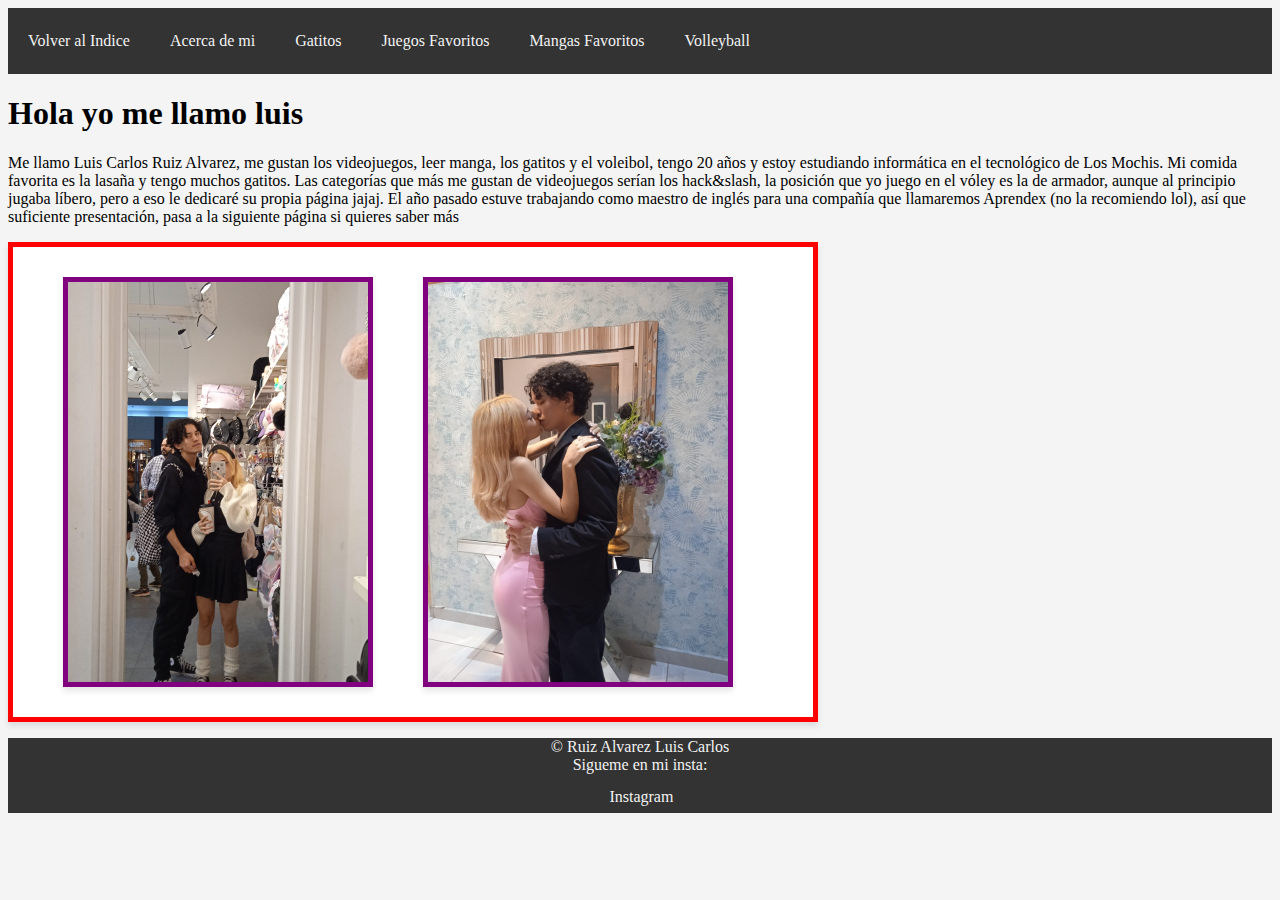
<file: Acercade.html>
<html lang="es">
    <head>
        <title>Acerca de mi</title>
        <meta charset="UTF-8">
        <meta name="viewport" content="width=device-width, initial-scale=1.0, user-scalable=no">
        <link rel="stylesheet" href="styles.css">
        <script src="script.js"></script>
    </head>
    <header>
        <div class="navbar">
            <nav>           
                <a href="./index.html">Volver al Indice</a>
                <a href="./Acercade.html">Acerca de mi</a>
                <a href="./Gatitos.html">Gatitos</a>
                <a href="./JF.html">Juegos Favoritos</a>
                <a href="./MF.html">Mangas Favoritos</a>
                <a href="./volley.html">Volleyball</a></i>       
            </nav>
        </div>
    </header>
    <body>
        <article>
            <section>
                <div class="Titulo">
                <h1> Hola yo me llamo luis </h1>
                </div>
                    <div>
                        <p>Me llamo Luis Carlos Ruiz Alvarez, me gustan los videojuegos, leer manga, los gatitos y el voleibol, tengo 20 años y estoy estudiando informática en el tecnológico de Los Mochis. Mi comida favorita es la lasaña y tengo muchos gatitos. Las categorías que más me gustan de videojuegos serían los hack&slash, la posición que yo juego en el vóley es la de armador, aunque al principio jugaba líbero, pero a eso le dedicaré su propia página jajaj. El año pasado estuve trabajando como maestro de inglés para una compañía que llamaremos Aprendex (no la recomiendo lol), así que suficiente presentación, pasa a la siguiente página si quieres saber más
                        </p>
                    </div>
                 </div>
                <div class="mi-imagen-horizontal">
                    <img src="./img/2.jpg" height="400" width="auto">
                    <img src="./img/1.jpg" height="400" width="auto">
                </div>
            </section>
        </article>
        <footer>
            <div class="Pie">
                <div class="alfinal">
                    <p> &copy Ruiz Alvarez Luis Carlos<br> Sigueme en mi insta: <br> <a href="https://www.instagram.com/onefemboyirl/" target="_blank">Instagram</a> </p>
                </div>    
            </div> 
        </div>
        </footer>
    </body>
</html>
</file>
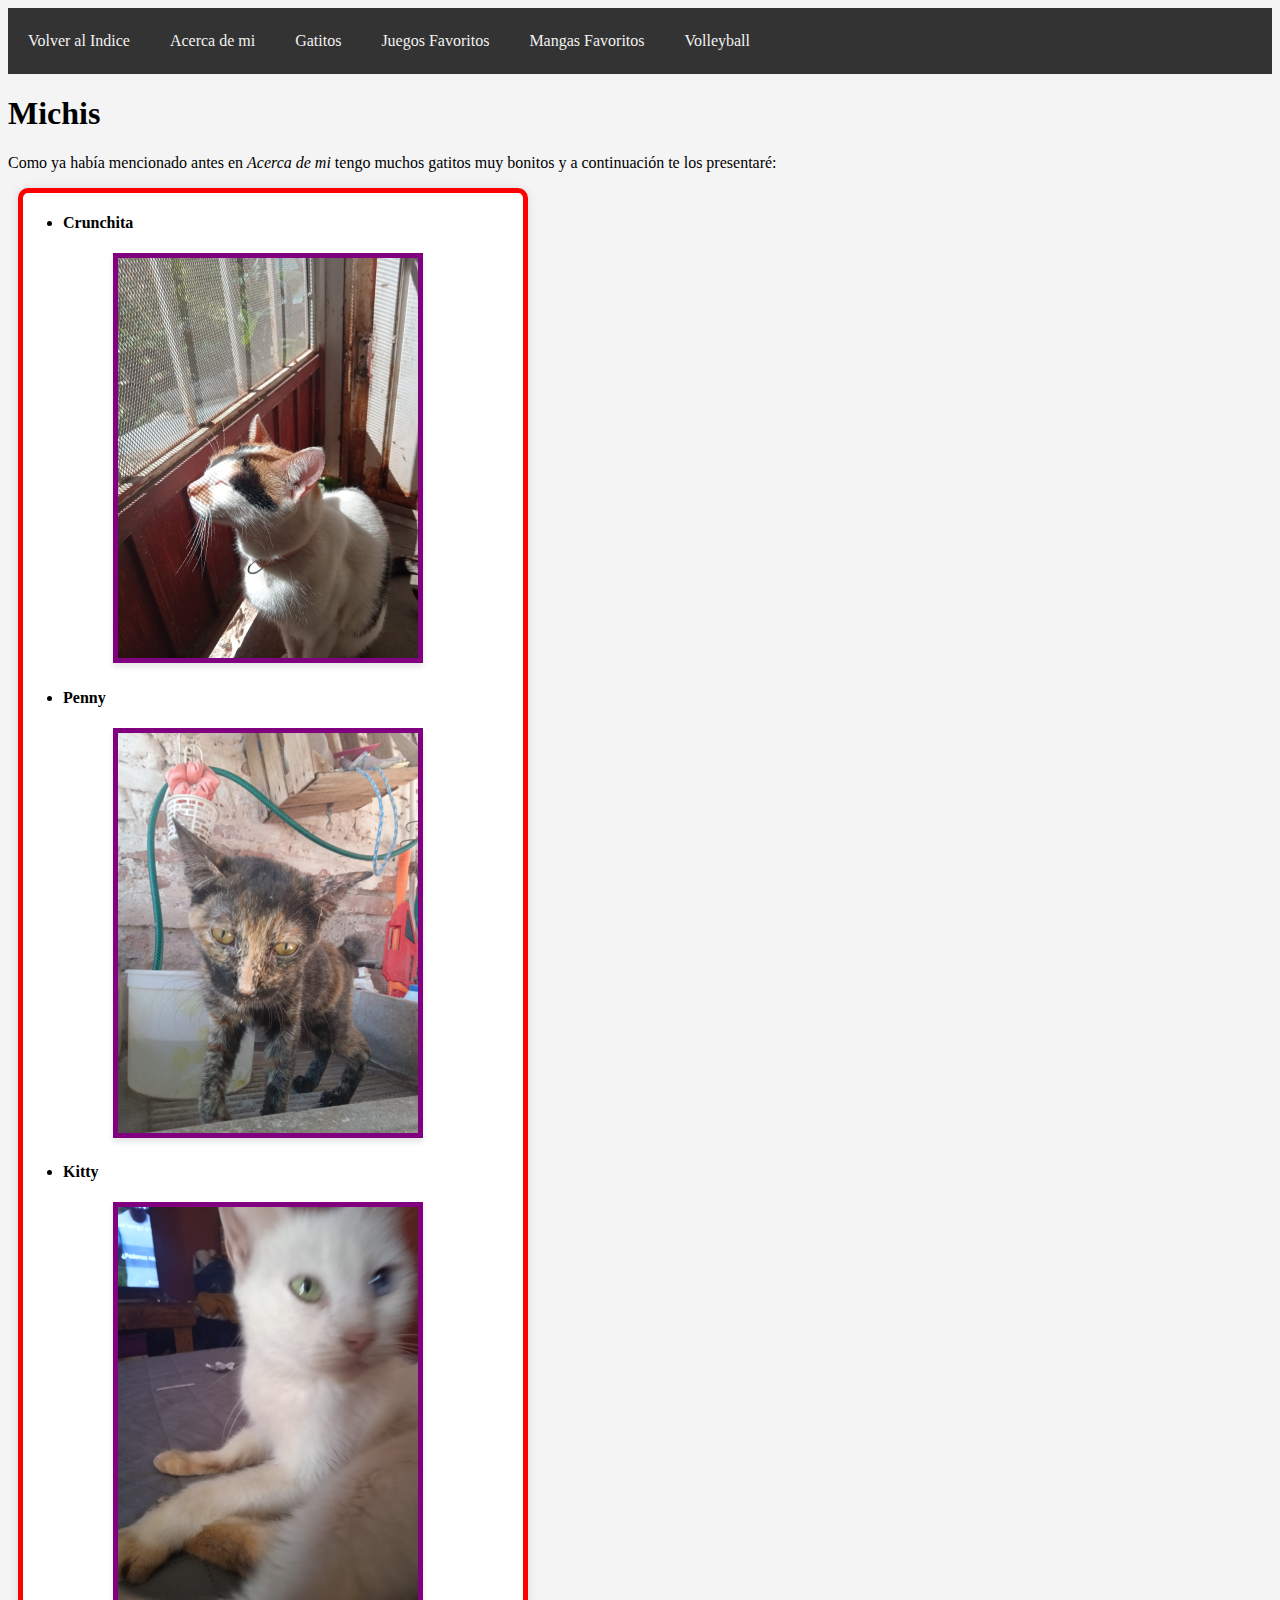
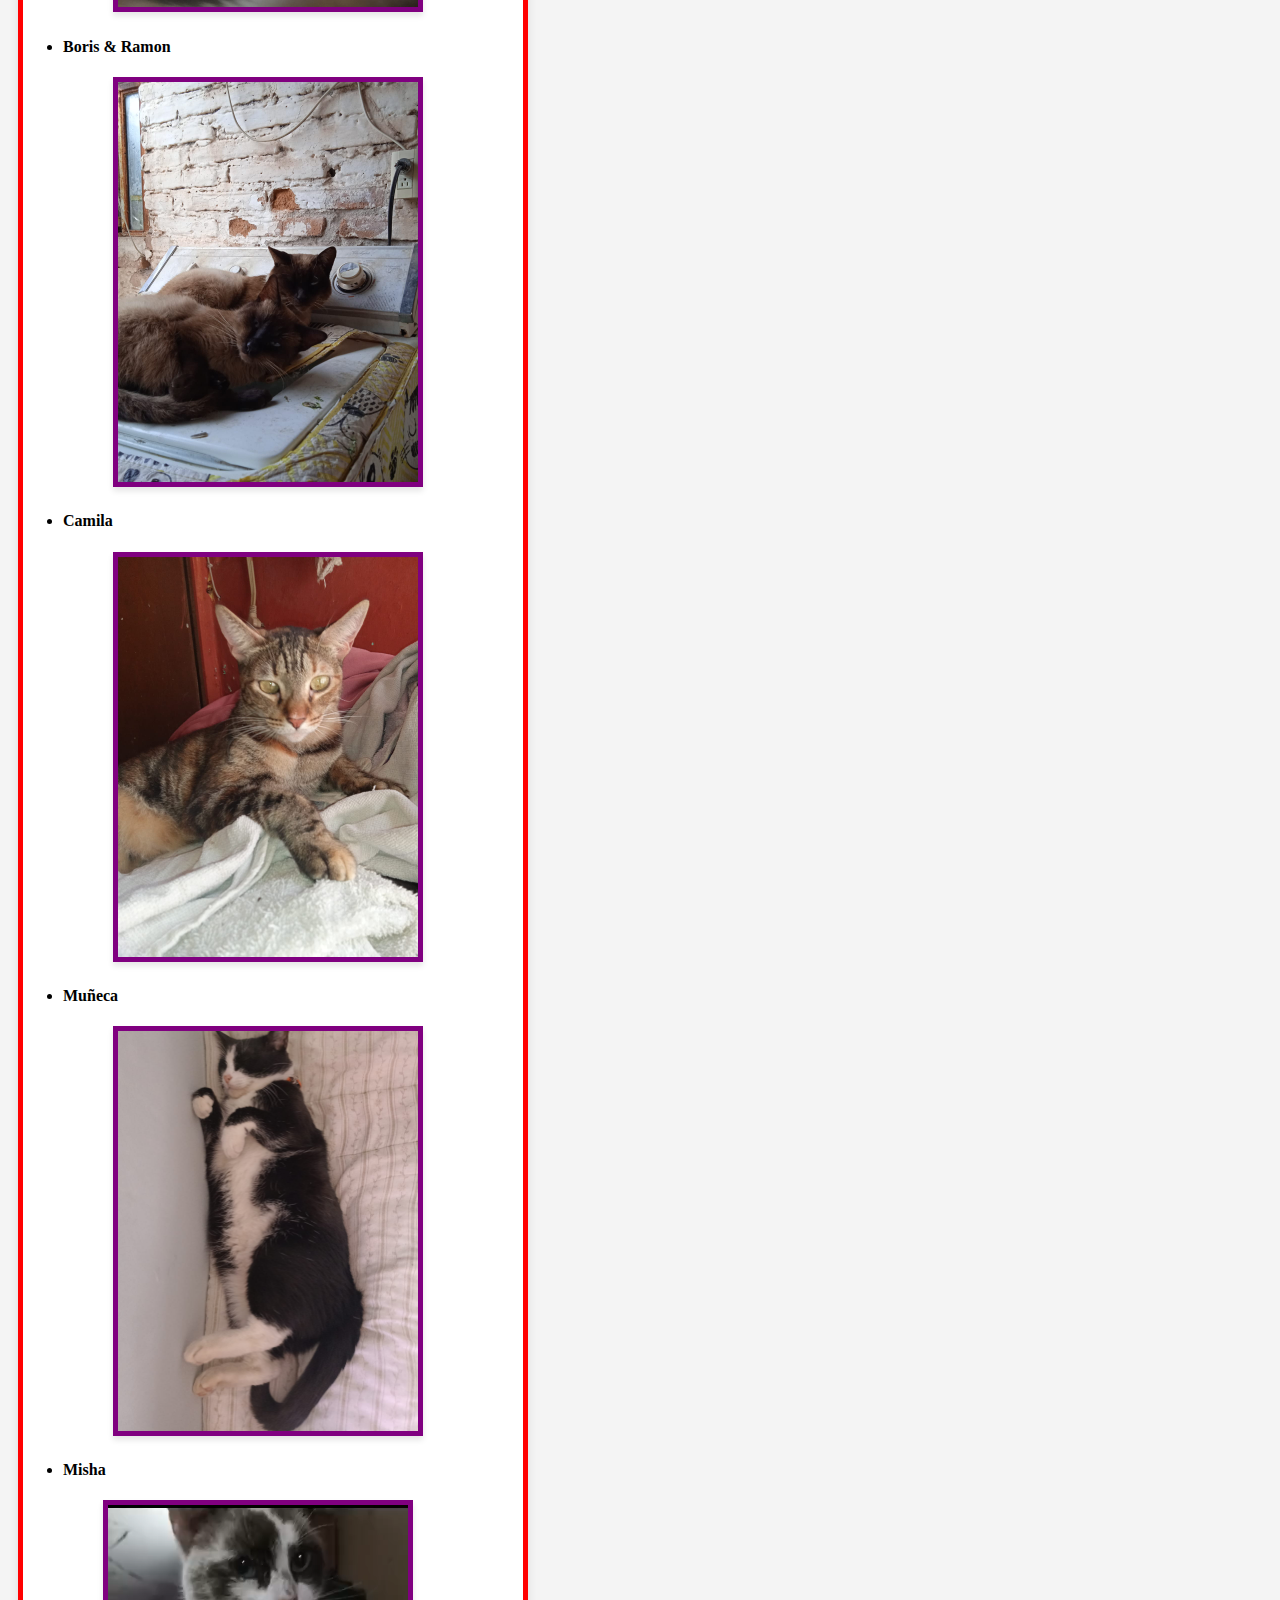
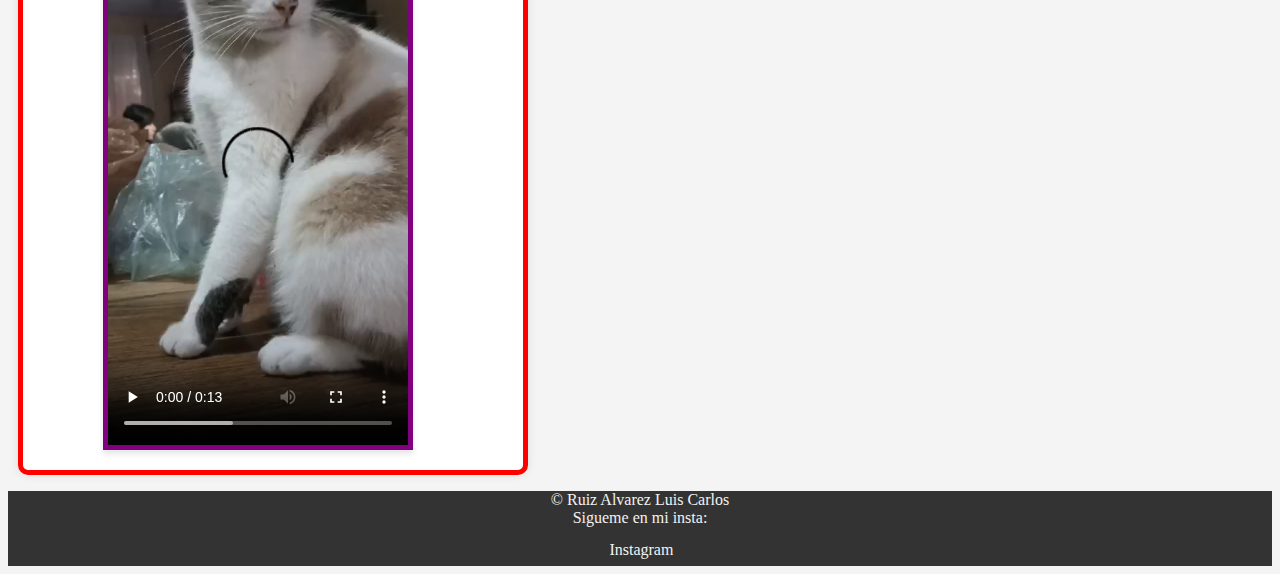
<file: Gatitos.html>
<html lang="es">
    <head>
    <title>Gatitos del mal</title>
    <meta charset="UTF-8">
    <meta name="viewport" content="width=device-width, initial-scale=1.0">
    <link rel="stylesheet" href="styles.css">
    <script src="script.js"></script>
    </head>
    <body>
        <header>
        <div class="navbar">
            <nav>
                <a href="./index.html">Volver al Indice</a>
                <a href="./Acercade.html">Acerca de mi</a>
                <a href="./Gatitos.html">Gatitos</a>
                <a href="./JF.html">Juegos Favoritos</a>
                <a href="./MF.html">Mangas Favoritos</a>
                <a href="./volley.html">Volleyball</a> 
                </nav>
            </div>
        </header>
        <article>    
            <section>
                <h1>Michis</h1>
                <p>
                Como ya había mencionado antes en <i><a href="./Acercade.html">Acerca de mi</a></i> tengo muchos gatitos muy bonitos 
                y a continuación te los presentaré:
                </p>
            </section>
            <section>
        <div class="mi-imagen">
        <ul>
            <li><h4>Crunchita</h4></li>
            <ul style="list-style: none;">
                <li><img src="./img/Crunch.jpg" height="400" width="300"></li>
            </ul>
            <li><h4>Penny</h4></li>
            <ul style="list-style: none;">
                <li><img src="./img/Penny.jpg" height="400" width="300" ></li>
            </ul>
            <li><h4>Kitty</h4></li>
            <ul style="list-style: none;">
                <li><img src="./img/Kitty.jpg" height="400" width="300" ></li>
            </ul>
            <li><h4>Boris & Ramon</h4></li>
            <ul style="list-style: none;">
                <li><img src="./img/Michis.jpg" height="400" width="300" ></li>
            </ul>
            <li><h4>Camila</h4></li>
            <ul style="list-style: none;">
                <li><img src="./img/camila.jpg" height="400" width="300" ></li>
            </ul>
            <li><h4>Muñeca</h4></li>
            <ul style="list-style: none;">
                <li><img src="./img/muñeca.jpeg" height="400" width="300"></li>
            </ul>
            <li><h4>Misha</h4></li>
            <ul style="list-style: none;">
                <li><video width="640" height="360" controls>
                        <source src="./img/misha.mp4" type="video/mp4"></li>
                    </video>
            </ul>
        </ul>  
            </div>
            </section>
        </article>
              <footer>
            <div class="Pie">
                <div class="alfinal">
                    <p> &copy Ruiz Alvarez Luis Carlos<br> Sigueme en mi insta: <br> <a href="https://www.instagram.com/onefemboyirl/" target="_blank">Instagram</a> </p>
                </div>    
            </div>      
        </footer>
    </body>
</html>
</file>
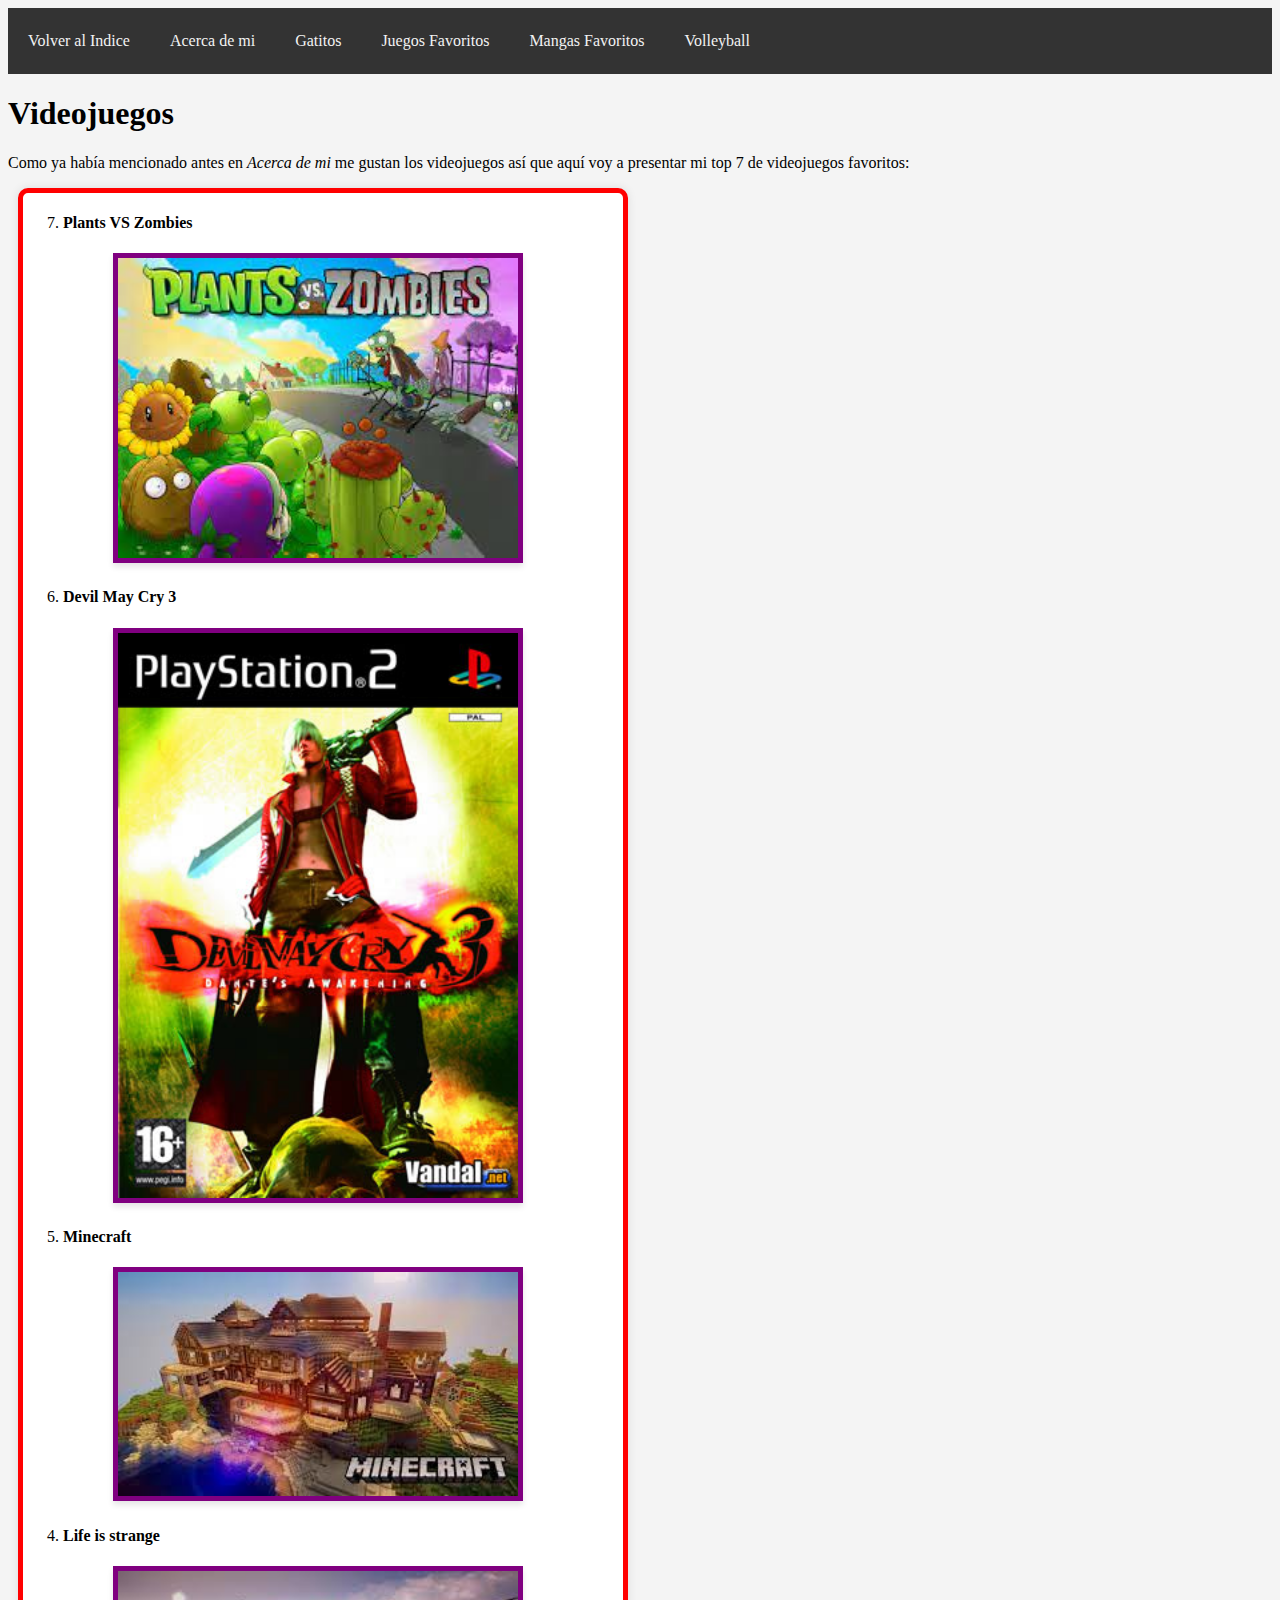
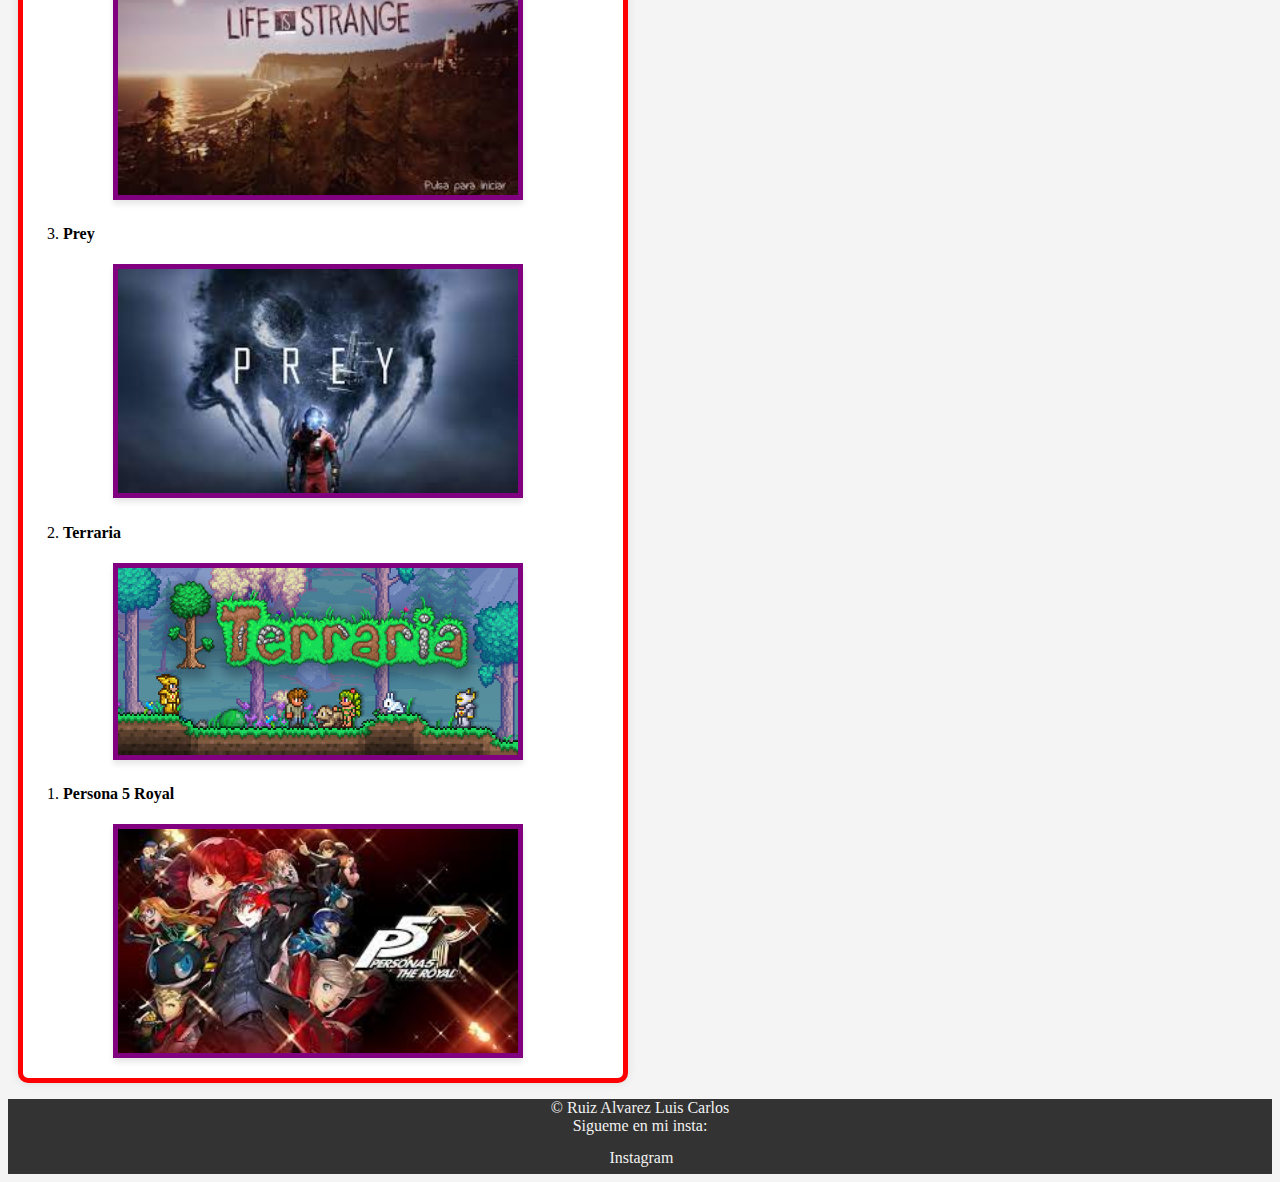
<file: JF.html>
<html lang="es">
    <head>
    <title>Juegos Perros</title>
    <meta charset="UTF-8">
    <meta name="viewport" content="width=device-width, initial-scale=1.0">
    <link rel="stylesheet" href="styles.css">
    <script src="script.js"></script>
    </head>
    <body>
        <header>
        <div class="navbar">
            <nav>
                <a href="./index.html">Volver al Indice</a>
                <a href="./Acercade.html">Acerca de mi</a>
                <a href="./Gatitos.html">Gatitos</a>
                <a href="./JF.html">Juegos Favoritos</a>
                <a href="./MF.html">Mangas Favoritos</a>
                <a href="./volley.html">Volleyball</a>
                </nav>
            </div>
        </header>
        <article>
        <section>
            <div>
        <h1>Videojuegos</h1>
        <p>
            Como ya había mencionado antes en <i><a href="./Acercade.html">Acerca de mi</a></i> me gustan los videojuegos así que aquí voy a presentar mi top 7 de videojuegos favoritos:
        </p>
            </div>
        <div class="mi-imagen" id="largo">
        <ol reversed>
            <li><h4>Plants VS Zombies</h4></li>
            <ul style="list-style: none;">
                <li><a href="https://www.youtube.com/watch?v=CHAbHz8iYHc" target="_blank" height="300" width="400"><img src="./img/plants.jpg"></a></li>
            </ul>
            <li><h4>Devil May Cry 3</h4></li>
            <ul style="list-style: none;">
                <li><a href="https://www.youtube.com/watch?v=SCqjjgi2MJg" target="_blank" height="300" width="400" ><img src="./img/dmc3.jpg" ></a></li>
            </ul>
            <li><h4>Minecraft</h4></li>
            <ul style="list-style: none;">
                <li><a href="https://www.youtube.com/watch?v=MmB9b5njVbA" target="_blank" height="300" width="400"><img src="./img/minecraft.jpg" ></a></li>
            </ul>
            <li><h4>Life is strange</h4></li>
            <ul style="list-style: none;">
                <li><a href="https://www.youtube.com/watch?v=TI3AMPKEPmQ" target="_blank" height="300" width="400"><img src="./img/lifeistrange.jpg" ></a></li>
            </ul>
            <li><h4>Prey</h4></li>
            <ul style="list-style: none;">
                <li><a href="https://www.youtube.com/watch?v=n1uTBTKrccw" target="_blank" height="300" width="400"><img src="./img/prey.jpg" ></a></li>
            </ul>
            <li><h4>Terraria</h4></li>
            <ul style="list-style: none;">
                <li><a href="https://www.youtube.com/watch?v=6nUvWkD8rAE" target="_blank" height="300" width="400"><img src="./img/terraria.jpg" ></a></li>
            </ul>
            <li><h4>Persona 5 Royal</h4></li>
            <ul style="list-style: none;">
                <li><a href="https://www.youtube.com/watch?v=vWWy7V9rCrA" target="_blank" height="300" width="400"> <img src="./img/p5r.jpg" ></a></li>
            </ul>
        </ol>
        </div>
        </div>
    </section>
</article>
    </body>
      <footer>
            <div class="Pie">
                <div class="alfinal">
                    <p> &copy Ruiz Alvarez Luis Carlos<br> Sigueme en mi insta: <br> <a href="https://www.instagram.com/onefemboyirl/" target="_blank">Instagram</a> </p>
                </div>    
            </div> 
        </footer>
</html>
</file>
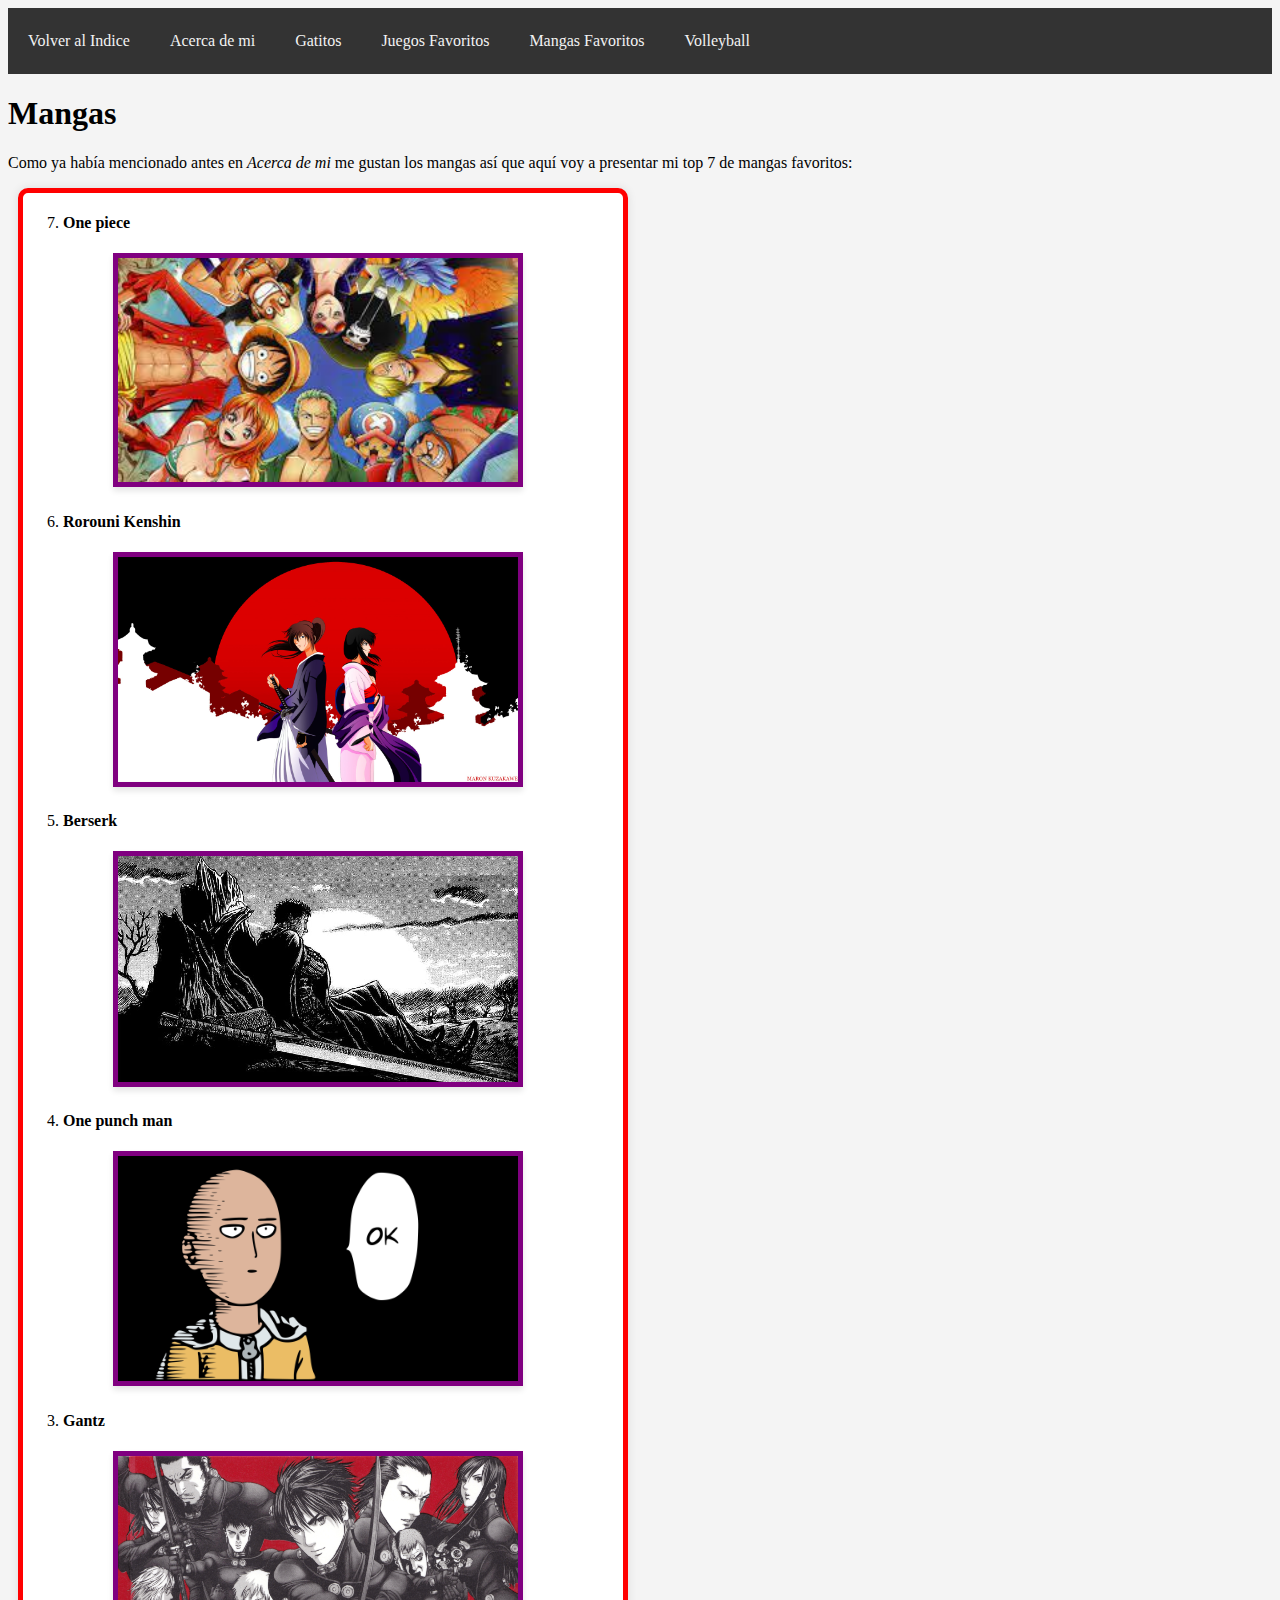
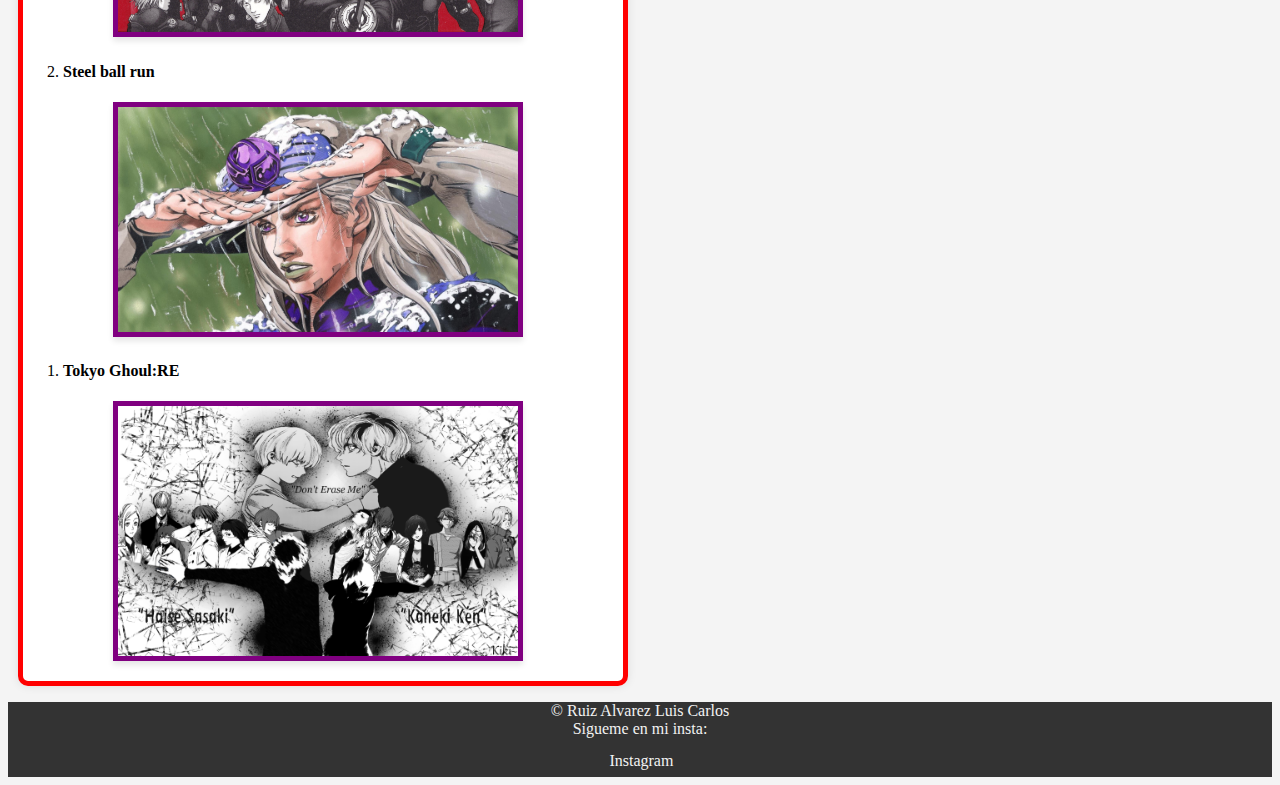
<file: MF.html>
<html lang="es">
        <head>
        <title>Mangas muy buenos</title>
        <meta charset="UTF-8">
        <meta name="viewport" content="width=device-width, initial-scale=1.0">
        <link rel="stylesheet" href="styles.css">
        <script src="script.js"></script>

        </head>
        <body>
            <header>
            <div class="navbar">
                <nav>
                
                    <a href="./index.html">Volver al Indice</a>
                    <a href="./Acercade.html">Acerca de mi</a>
                    <a href="./Gatitos.html">Gatitos</a>
                    <a href="./JF.html">Juegos Favoritos</a>
                    <a href="./MF.html">Mangas Favoritos</a>
                    <a href="./volley.html">Volleyball</a>
                    
                    </nav>
                </div>
            </header>
            <article><section>
            <h1>Mangas</h1>
            <p>
                Como ya había mencionado antes en <i><a href="./Acercade.html">Acerca de mi</a></i> me gustan los mangas así que aquí voy a presentar mi top 7 de mangas favoritos:
            </p>
            </section>
            <section>
            <div class="mi-imagen" id="largo">
            <ol reversed>
                <li><h4>One piece</h4></li>
                <ul style="list-style: none;">
                    <li><img src="./img/op.jpg" height="300" width="400"></li>
                </ul>
                <li><h4>Rorouni Kenshin</h4></li>
                <ul style="list-style: none;">
                    <li><img src="./img/kenshin.jpg" height="300" width="400"></li>
                </ul>
                <li><h4>Berserk</h4></li>
                <ul style="list-style: none;">
                    <li><img src="./img/berserk.jpg" height="300" width="400"></li>
                </ul>
                <li><h4>One punch man</h4></li>
                <ul style="list-style: none;">
                    <li><img src="./img/opm.jpg" height="300" width="400"></li>
                </ul>
                <li><h4>Gantz</h4></li>
                <ul style="list-style: none;">
                    <li><img src="./img/gantz.jpg" height="300" width="400"></li>
                </ul>
                <li><h4>Steel ball run</h4></li>
                <ul style="list-style: none;">
                    <li><img src="./img/sbr.jpg" height="300" width="400"></li>
                </ul>
                <li><h4>Tokyo Ghoul:RE</h4></li>
                <ul style="list-style: none;">
                    <li><img src="./img/TGRE.jpg" height="300" width="400"></li>
                </ul>
            </ol>
                </div>
            </section>
        </article>
        </body>
          <footer>
                <div class="Pie">
                    <div class="alfinal">
                        <p> &copy Ruiz Alvarez Luis Carlos<br> Sigueme en mi insta: <br> <a href="https://www.instagram.com/onefemboyirl/" target="_blank">Instagram</a> </p>
                    </div>    
                </div>     
            </footer>
    </html>
</file>
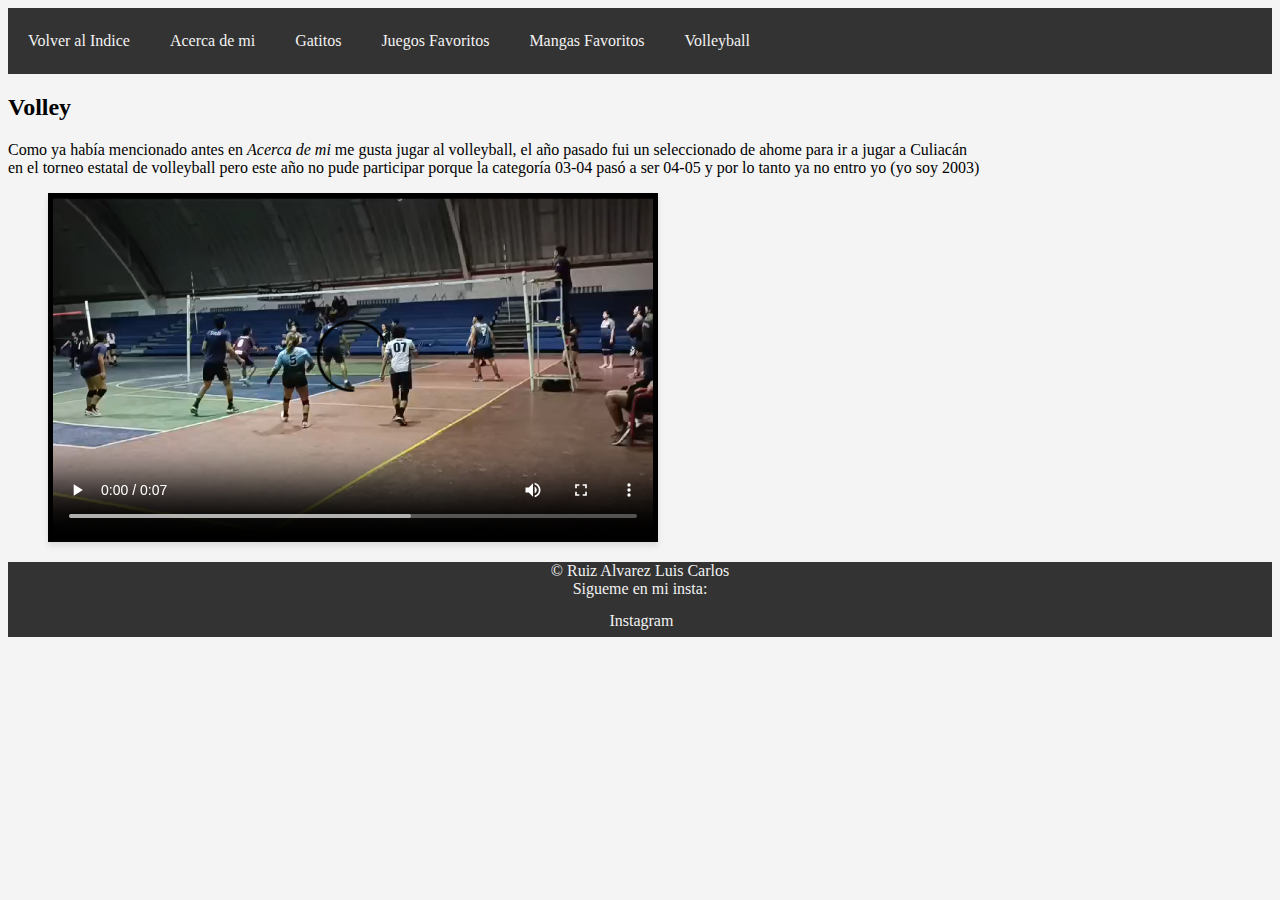
<file: volley.html>
<html>
    <head>
        <title>Volleyball </title>
        <meta charset="UTF-8">
        <meta name="viewport" content="width=device-width, initial-scale=1.0">
    <link rel="stylesheet" href="styles.css">
        <script src="script.js"></script>
    </head>
    <body>
        <header>
        <div class="navbar">
            <nav>            
               <a href="./index.html">Volver al Indice</a>
                <a href="./Acercade.html">Acerca de mi</a>
                <a href="./Gatitos.html">Gatitos</a>
                <a href="./JF.html">Juegos Favoritos</a>
                <a href="./MF.html">Mangas Favoritos</a>
                <a href="./volley.html">Volleyball</a>               
                </nav>
            </div>
        </header>
        <h2>Volley</h2>
        <div class="mi-video">
        <p>Como ya había mencionado antes en <i><a href="./Acercade.html">Acerca de mi</a></i> me gusta jugar al volleyball, el año pasado fui un seleccionado de ahome para ir a jugar a Culiacán </br> en el torneo estatal de volleyball pero este año no pude participar porque la categoría 03-04 pasó a ser 04-05 y por lo tanto ya no entro yo (yo soy 2003)</p>
        <ul style="list-style: none;">
                <li><video width="640" height="360" controls>
                        <source src="./img/volley.mp4" type="video/mp4"></li>
                    </video>
            </ul>
        </div>
    </body>
          <footer>
            <div class="Pie">
                <div class="alfinal">
                    <p> &copy Ruiz Alvarez Luis Carlos<br> Sigueme en mi insta: <br> <a href="https://www.instagram.com/onefemboyirl/" target="_blank">Instagram</a> </p>
                </div>    
            </div>            
        </footer>
</html>
</file>
<file: styles.css>
body{
                color: black;
                background-color: #f4f4f4;
        }
        
        a{
            color:black;
            text-decoration: none;

        }
        
        a:hover{
            color: green;
        }

.Titulo {
    background-color: ;
}
.mi-imagen{ 
  width: 500px;
  height: auto;
  border: 5px solid red; /* Color y grosor del borde */
  border-radius: 10px; /* Radio de borde para suavizar las esquinas */
  margin: 0 10px; /* Margen entre las imágenes */
  box-shadow: 0 0 10px rgba(0, 0, 0, 0.1); /* Sombra alrededor del borde */
  color: black;
  background-color: white;
}

.mi-imagen img {
  width: 300px;
  height: auto;
  border: 5px solid #800080; /* Borde purpura */
  box-shadow: 0 4px 6px rgba(0, 0, 0, 0.1); /* Sombra suave */
  transition: transform 0.3s ease-in-out; /* Transición suave al pasar el ratón */
  cursor: pointer;
  margin-left: 10px;

}

.mi-imagen video{
    width: 300px;
    height: auto;
   border: 5px solid #800080; /* Borde purpura */
  box-shadow: 0 4px 6px rgba(0, 0, 0, 0.1); /* Sombra suave */
  transition: transform 0.3s ease-in-out; /* Transición suave al pasar el ratón */
}

#largo {
  width: 600px;
  height: auto;
  border: 5px solid red; /* Color y grosor del borde */
  border-radius: 10px; /* Radio de borde para suavizar las esquinas */
  margin: 0 10px; /* Margen entre las imágenes */
  box-shadow: 0 0 10px rgba(0, 0, 0, 0.1); /* Sombra alrededor del borde */
  color: black;
  background-color: white;
}

#largo img{
  width: 400px;
  height: auto;
  border: 5px solid #800080; /* Borde blanco */
  box-shadow: 0 4px 6px rgba(0, 0, 0, 0.1); /* Sombra suave */
  transition: transform 0.3s ease-in-out; /* Transición suave al pasar el ratón */
  cursor: pointer;
}


.mi-imagen-horizontal{
    width: 800px;
    display:flex;
    border: 5px solid red; /* Borde blanco */
    box-shadow: 0 4px 6px rgba(0, 0, 0, 0.1); /* Sombra suave */
    transition: transform 0.3s ease-in-out;
    background-color: white;
}

.mi-imagen-horizontal img{
  width: 300px;
  height: auto;
  border: 5px solid #800080; /* Borde negro */
  box-shadow: 0 4px 6px rgba(0, 0, 0, 0.1); /* Sombra suave */
  transition: transform 0.3s ease-in-out; /* Transición suave al pasar el ratón */
  margin-right: 50px;
  margin-top: 30px;
  margin-bottom: 30px;
  cursor: pointer;
}   

.mi-imagen-horizontal img:first-child{
    margin-left: 50px;

}

.mi-video video{
    width: 600px;
    height: auto;
    border: 5px solid black;
    box-shadow: 0 4px 6px rgba(0, 0, 0, 0.1);
    transition: transform 0.3s ease-in-out;
}

/* ------------ Barra de navegación ----------------- */

.navbar {
    position: static ;
    top: 0;
    left: 0;
    width: 100%;
    background-color: #333;
    color: white;
    text-align: center;
    padding: 10px 0;
    z-index: 1000; /* Valor alto de z-index para asegurar que esté siempre arriba */
}

.navbar nav {
            background-color: #333;
            overflow: hidden;
        }

.navbar nav a {
            float: left;
            display: block;
            color: #f2f2f2;
            text-align: center;
            padding: 14px 20px;
            text-decoration: none;
        }

.navbar nav a:hover {
            background-color: #ddd;
            color: black;
        }

        
        

/*-----------PIE DE PAGINA ------------- */

.Pie {
    position: ;
    bottom: 0;
    height: 75px;
    width: 100%;
    background-color: #333;
    text-align: center;
    color: #f2f2f2;
}        

.Pie a{                 
            margin-left: 46%;
            width: 60px                                         ;
            display: block;
            color: #f2f2f2;
            text-align: center;
            padding: 14px 20px;
            text-decoration: none;
}

.Pie a:hover {
    color: black;
    background-color: #ddd;
}
</file>
